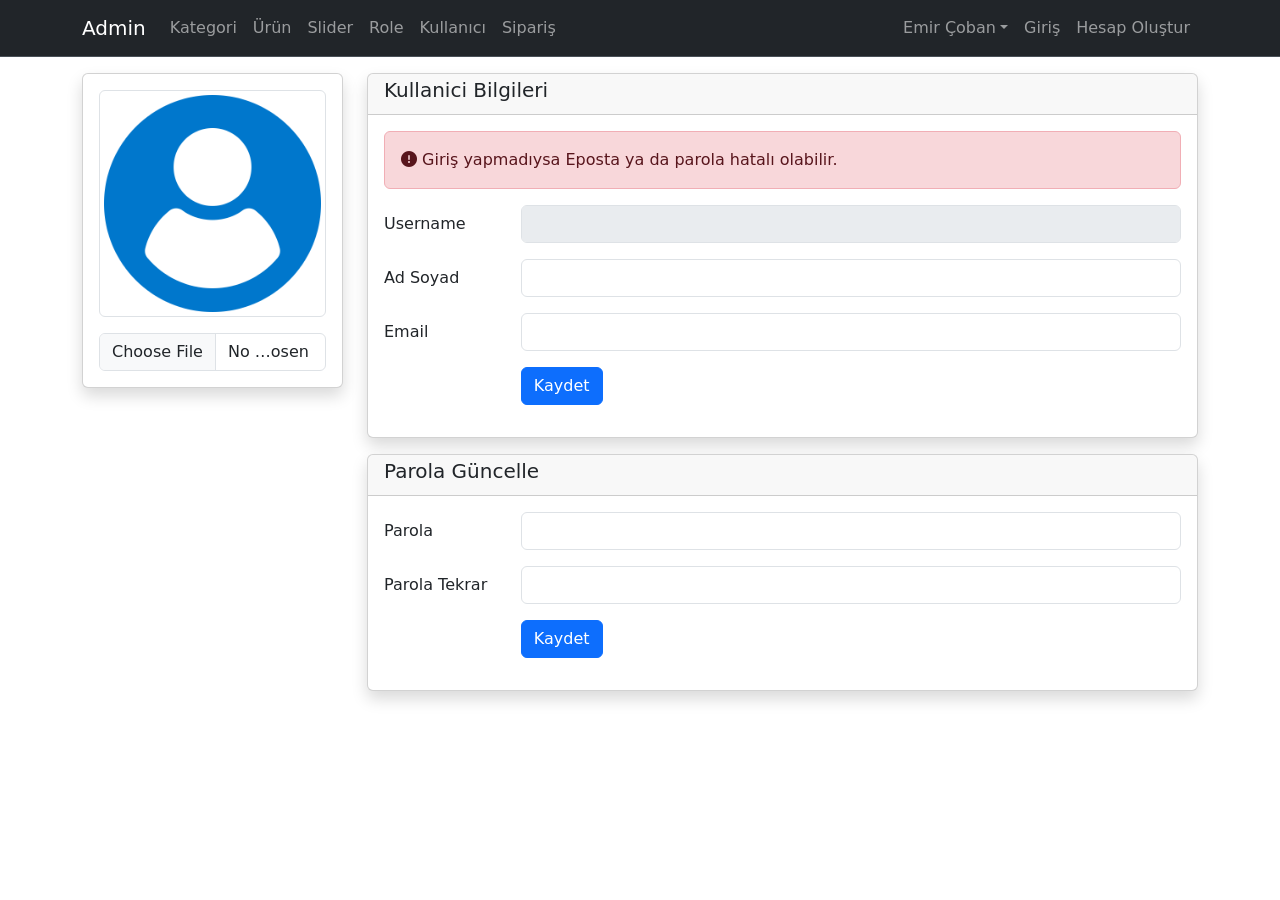
<file: Admin-Panel/hesabim.html>
<!DOCTYPE html>
<html lang="en">
  <head>
    <meta charset="UTF-8" />
    <meta name="viewport" content="width=device-width, initial-scale=1.0" />
    <title>Hesabım</title>
    <link
      rel="stylesheet"
      href="https://cdnjs.cloudflare.com/ajax/libs/bootstrap/5.3.3/css/bootstrap.min.css"
      integrity="sha512-jnSuA4Ss2PkkikSOLtYs8BlYIeeIK1h99ty4YfvRPAlzr377vr3CXDb7sb7eEEBYjDtcYj+AjBH3FLv5uSJuXg=="
      crossorigin="anonymous"
      referrerpolicy="no-referrer"
    />
    <link
      rel="stylesheet"
      href="https://cdnjs.cloudflare.com/ajax/libs/font-awesome/6.7.2/css/all.min.css"
      integrity="sha512-Evv84Mr4kqVGRNSgIGL/F/aIDqQb7xQ2vcrdIwxfjThSH8CSR7PBEakCr51Ck+w+/U6swU2Im1vVX0SVk9ABhg=="
      crossorigin="anonymous"
      referrerpolicy="no-referrer"
    />
    <link rel="stylesheet" href="style.css" />
  </head>
  <body>
    <header>
      <nav
        class="navbar bg-dark border-bottom border-body navbar-expand-lg"
        data-bs-theme="dark"
      >
        <div class="container">
          <a href="index.html" class="navbar-brand">Admin</a>

          <button
            class="navbar-toggler"
            type="button"
            data-bs-toggle="collapse"
            data-bs-target="#navbarContent"
          >
            <span class="navbar-toggler-icon"></span>
          </button>
          <div class="collapse navbar-collapse" id="navbarContent">
            <ul class="navbar-nav me-auto mb-2 mb-lg-0">
              <li class="nav-itkategoriem">
                <a href=".html" class="nav-link">Kategori</a>
              </li>
              <li class="nav-item">
                <a href="urun.html" class="nav-link">Ürün</a>
              </li>
              <li class="nav-item">
                <a href="slider.html" class="nav-link">Slider</a>
              </li>
              <li class="nav-item">
                <a href="role.html" class="nav-link">Role</a>
              </li>
              <li class="nav-item">
                <a href="kullanici.html" class="nav-link">Kullanıcı</a>
              </li>
              <li class="nav-item">
                <a href="siparis.html" class="nav-link">Sipariş</a>
              </li>
            </ul>
            <ul class="navbar-nav mb-2 mb-lg-0">
              <li class="nav-item dropdown">
                <a
                  href="#"
                  class="nav-link dropdown-toggle"
                  data-bs-toggle="dropdown"
                  >Emir Çoban</a
                >
                <ul class="dropdown-menu">
                  <li><a href="hesabim.html" class="dropdown-item active">Hesabım</a></li>
                  <li><a href="#" class="dropdown-item">Çıkış</a></li>
                </ul>
              </li>
              <li class="nav-item">
                <a href="login.html" class="nav-link">Giriş</a>
              </li>
              <li class="nav-item">
                <a href="register.html" class="nav-link">Hesap Oluştur</a>
              </li>
            </ul>
          </div>
        </div>
      </nav>
    </header>

    <main class="container my-3">
      <div class="row">
        <div class="col-md-3">
          <div class="card shadow">
            <div class="card-body">
              <img src="img/user.png" class="img-thumbnail" alt="">
              <input type="file" class="form-control mt-3">
            </div>
          </div>
        </div>
        <div class="col-md-9">
          <div class="card shadow mb-3">
            <div
              class="card-header py-1">
              <h5 class="card-title">Kullanici Bilgileri</h5>
            </div>
            <div class="card-body">
              <div class="alert alert-danger">
                <i class="fa-solid fa-circle-exclamation"></i> Giriş yapmadıysa Eposta ya da parola hatalı olabilir.
              </div>
              <form>
                <div class="row mb-3">
                  <label for="username" class="col-sm-2 col-form-label"
                    >Username</label
                  >
                  <div class="col-sm-10">
                    <input type="text" id="username" class="form-control" disabled />
                  </div>
                </div>
                <div class="row mb-3">
                  <label for="adsoyad" class="col-sm-2 col-form-label"
                    >Ad Soyad</label>
                  <div class="col-sm-10">
                    <input type="text" id="adsoyad" class="form-control" />
                  </div>
                </div>
                <div class="row mb-3">
                  <label for="email" class="col-sm-2 col-form-label"
                    >Email</label
                  >
                  <div class="col-sm-10">
                    <input type="email" id="username" class="form-control" />
                  </div>
                </div>

                <div class="row mb-3">
                  <div class="col-sm-10 offset-sm-2">
                    <button type="submit"
                      for="UrunAdi"
                      class="btn btn-primary">Kaydet</button>
                  </div>
                </div>    
      </form>
      </div>
    </div>
    <div class="card shadow mb-3">
      <div
        class="card-header py-1">
        <h5 class="card-title">Parola Güncelle</h5>
      </div>
      <div class="card-body">
        <form>
          <div class="row mb-3">
            <label for="password" class="col-sm-2 col-form-label"
              >Parola</label
            >
            <div class="col-sm-10">
              <input type="text" id="password" class="form-control"/>
            </div>
          </div>
          <div class="row mb-3">
            <label for="password2" class="col-sm-2 col-form-label"
              >Parola Tekrar</label
            >
            <div class="col-sm-10">
              <input type="text" id="password2" class="form-control"/>
            </div>
          </div>

          <div class="row mb-3">
            <div class="col-sm-10 offset-sm-2">
              <button type="submit"
                for="UrunAdi"
                class="btn btn-primary">Kaydet</button>
            </div>
          </div>    
</form>
</div>
</div>
  </div>
    </main>

    <script
      src="https://cdnjs.cloudflare.com/ajax/libs/bootstrap/5.3.3/js/bootstrap.bundle.min.js"
      integrity="sha512-7Pi/otdlbbCR+LnW+F7PwFcSDJOuUJB3OxtEHbg4vSMvzvJjde4Po1v4BR9Gdc9aXNUNFVUY+SK51wWT8WF0Gg=="
      crossorigin="anonymous"
      referrerpolicy="no-referrer"
    ></script>
  </body>
</html>
</file>
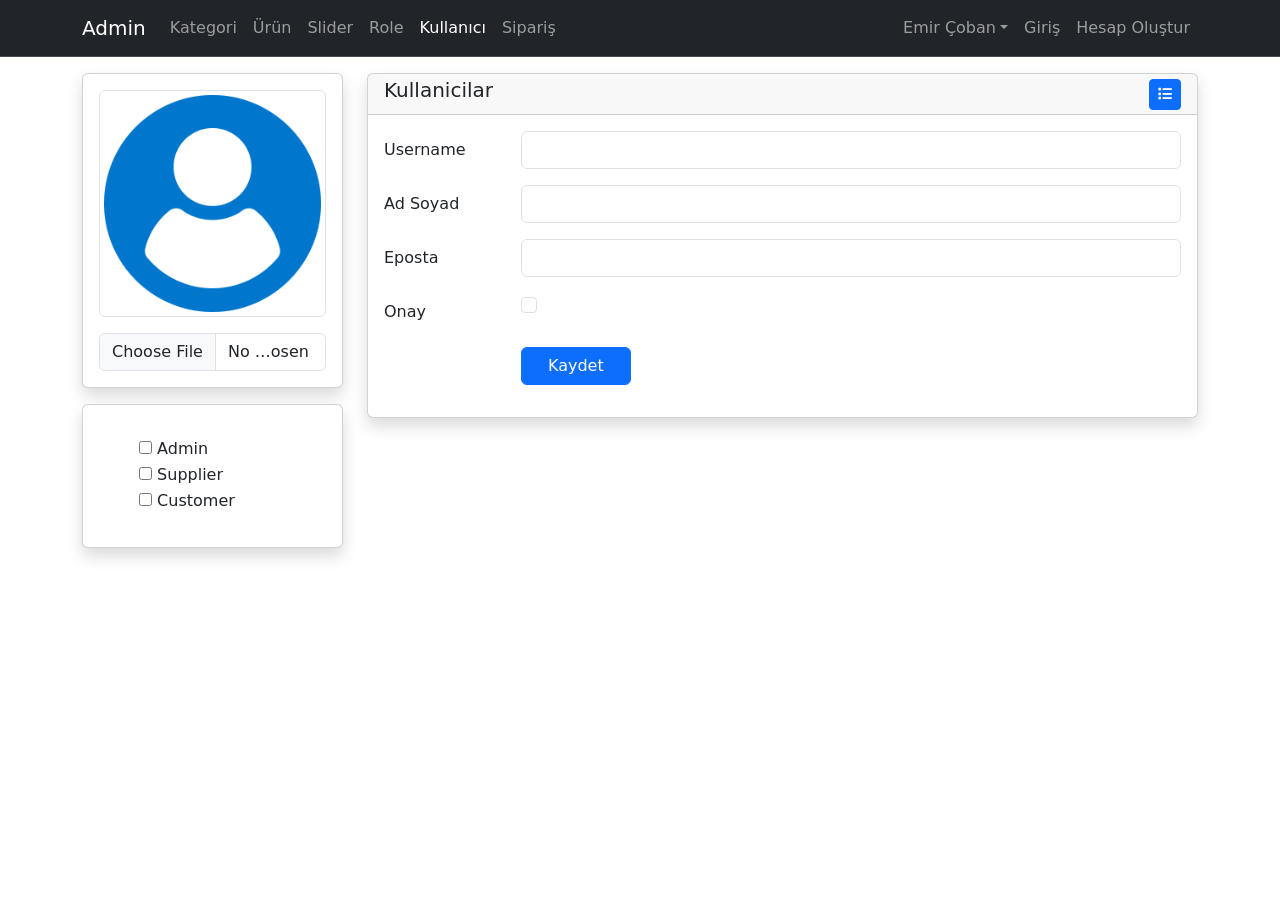
<file: Admin-Panel/kullanici-ekle.html>
<!DOCTYPE html>
<html lang="en">
  <head>
    <meta charset="UTF-8" />
    <meta name="viewport" content="width=device-width, initial-scale=1.0" />
    <title>Kullanici Ekle</title>
    <link
      rel="stylesheet"
      href="https://cdnjs.cloudflare.com/ajax/libs/bootstrap/5.3.3/css/bootstrap.min.css"
      integrity="sha512-jnSuA4Ss2PkkikSOLtYs8BlYIeeIK1h99ty4YfvRPAlzr377vr3CXDb7sb7eEEBYjDtcYj+AjBH3FLv5uSJuXg=="
      crossorigin="anonymous"
      referrerpolicy="no-referrer"
    />
    <link
      rel="stylesheet"
      href="https://cdnjs.cloudflare.com/ajax/libs/font-awesome/6.7.2/css/all.min.css"
      integrity="sha512-Evv84Mr4kqVGRNSgIGL/F/aIDqQb7xQ2vcrdIwxfjThSH8CSR7PBEakCr51Ck+w+/U6swU2Im1vVX0SVk9ABhg=="
      crossorigin="anonymous"
      referrerpolicy="no-referrer"
    />
    <link rel="stylesheet" href="style.css" />
  </head>
  <body>
    <header>
      <nav
        class="navbar bg-dark border-bottom border-body navbar-expand-lg"
        data-bs-theme="dark"
      >
        <div class="container">
          <a href="index.html" class="navbar-brand">Admin</a>

          <button
            class="navbar-toggler"
            type="button"
            data-bs-toggle="collapse"
            data-bs-target="#navbarContent"
          >
            <span class="navbar-toggler-icon"></span>
          </button>
          <div class="collapse navbar-collapse" id="navbarContent">
            <ul class="navbar-nav me-auto mb-2 mb-lg-0">
              <li class="nav-itkategoriem">
                <a href=".html" class="nav-link">Kategori</a>
              </li>
              <li class="nav-item">
                <a href="urun.html" class="nav-link">Ürün</a>
              </li>
              <li class="nav-item">
                <a href="slider.html" class="nav-link">Slider</a>
              </li>
              <li class="nav-item">
                <a href="role.html" class="nav-link">Role</a>
              </li>
              <li class="nav-item">
                <a href="kullanici.html" class="nav-link active">Kullanıcı</a>
              </li>
              <li class="nav-item">
                <a href="siparis.html" class="nav-link">Sipariş</a>
              </li>
            </ul>
            <ul class="navbar-nav mb-2 mb-lg-0">
              <li class="nav-item dropdown">
                <a
                  href="#"
                  class="nav-link dropdown-toggle"
                  data-bs-toggle="dropdown"
                  >Emir Çoban</a>
                <ul class="dropdown-menu">
                  <li><a href="hesabim.html" class="dropdown-item">Hesabım</a></li>
                  <li><a href="#" class="dropdown-item">Çıkış</a></li>
                </ul>
              </li>
              <li class="nav-item">
                <a href="login.html" class="nav-link">Giriş</a>
              </li>
              <li class="nav-item">
                <a href="register.html" class="nav-link">Hesap Oluştur</a>
              </li>
            </ul>
          </div>
        </div>
      </nav>
    </header>

    <main class="container my-3">
      <div class="row">
        <div class="col-md-3">
          <div class="card shadow">
            <div class="card-body">
              <img src="img/user.png" class="img-thumbnail" alt="" />
              <input type="file" class="form-control mt-3" />
            </div>
          </div>
          <div class="card shadow my-3">
            <div class="card-body">
              <div class="card-body">
                <div class="form-check">
                  <input
                    type="checkbox"
                    id="role1"
                    class="form-*form-check-input"/>
                  <label for="role1" class="form-check-label">Admin
                  </label>
                </div>
                <div class="form-check">
                  <input
                    type="checkbox"
                    id="role2"
                    class="form-*form-check-input"
                  />
                  <label for="role2" class="form-check-label">Supplier</label>
                </div>
                <div class="form-check">
                  <input
                    type="checkbox"
                    id="role3"
                    class="form-*form-check-input"
                  />
                  <label for="role3" class="form-check-label">Customer</label>
                </div>
              </div>
            </div>
          </div>
        </div>

        <div class="col-md-9">
          <div class="card shadow">
            <div
              class="card-header py-1 d-flex justify-content-between align-items-center"
            >
              <h5 class="card-title">Kullanicilar</h5>
              <a href="kullanici-ekle.html" class="btn btn-sm btn-primary">
                <i class="fa-solid fa-list"></i>
              </a>
            </div>
            <div class="card-body">
              <form>
                <div class="row mb-3">
                  <label for="username" class="col-sm-2 col-form-label"
                    >Username</label
                  >
                  <div class="col-sm-10">
                    <input type="text" id="username" class="form-control" />
                  </div>
                </div>
                <div class="row mb-3">
                  <label for="adsoyad" class="col-sm-2 col-form-label"
                    >Ad Soyad</label
                  >
                  <div class="col-sm-10">
                    <input type="text" id="adsoyad" class="form-control" />
                  </div>
                </div>
                <div class="row mb-3">
                  <label for="eposta" class="col-sm-2 col-form-label"
                    >Eposta</label
                  >
                  <div class="col-sm-10">
                    <input type="email" id="eposta" class="form-control" />
                  </div>
                </div>
                <div class="row mb-3">
                  <label for="onay" class="col-sm-2 col-form-label">Onay</label>
                  <div class="col-sm-10">
                    <input type="checkbox" id="onay" class="form-check-input" />
                  </div>
                </div>
                <div class="row mb-3">
                  <div class="col-sm-10 offset-sm-2">
                    <button
                      for="UrunAdi"
                      class="col-sm-2 col-form-label btn btn-primary">Kaydet</button>
                  </div>
                </div>
              </form>
            </div>
          </div>
        </div>
      </div>
    </main>

    <script
      src="https://cdnjs.cloudflare.com/ajax/libs/bootstrap/5.3.3/js/bootstrap.bundle.min.js"
      integrity="sha512-7Pi/otdlbbCR+LnW+F7PwFcSDJOuUJB3OxtEHbg4vSMvzvJjde4Po1v4BR9Gdc9aXNUNFVUY+SK51wWT8WF0Gg=="
      crossorigin="anonymous"
      referrerpolicy="no-referrer"
    ></script>
  </body>
</html>
</file>
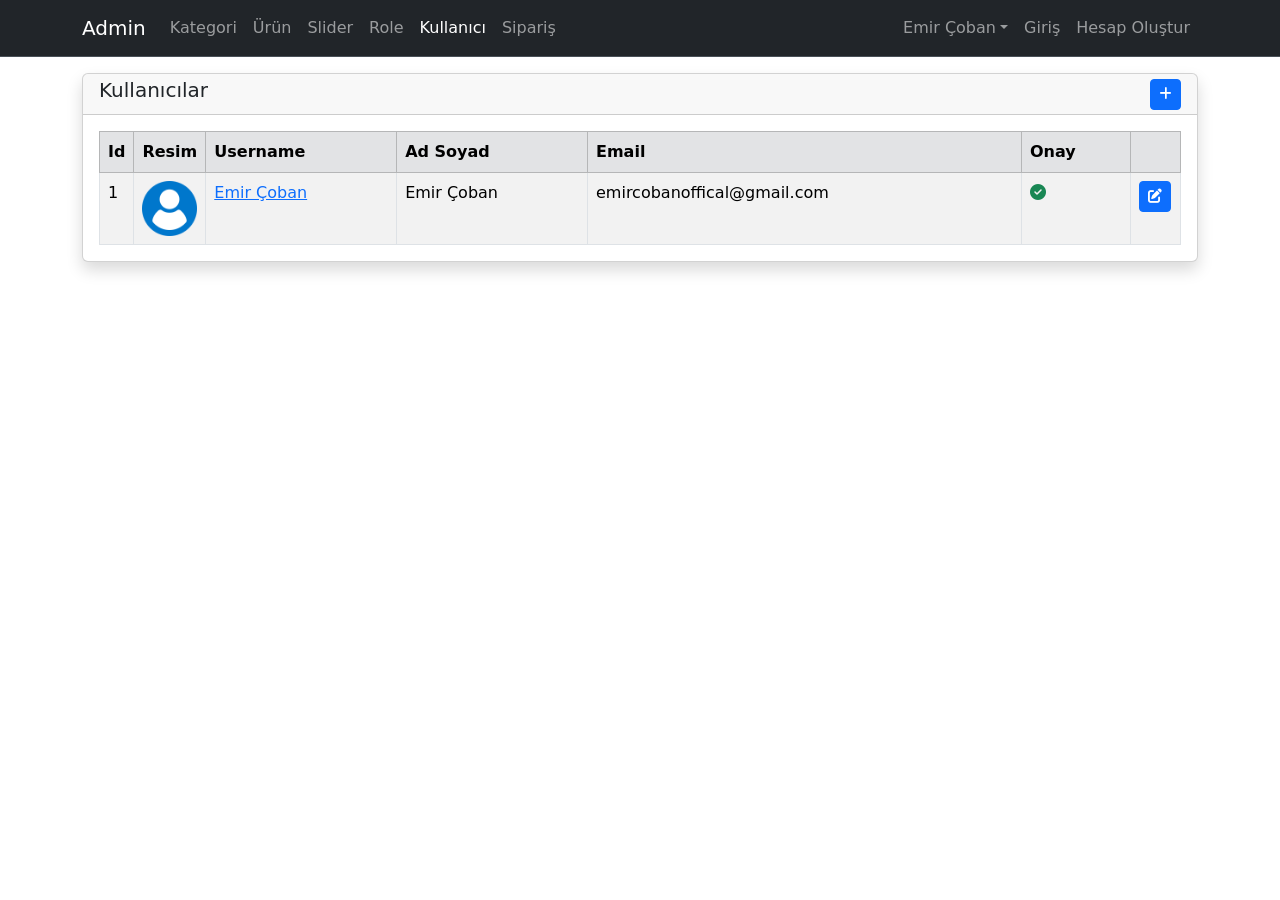
<file: Admin-Panel/kullanici.html>
<!DOCTYPE html>
<html lang="en">
  <head>
    <meta charset="UTF-8" />
    <meta name="viewport" content="width=device-width, initial-scale=1.0" />
    <title>Kullanicilar</title>
    <link
      rel="stylesheet"
      href="https://cdnjs.cloudflare.com/ajax/libs/bootstrap/5.3.3/css/bootstrap.min.css"
      integrity="sha512-jnSuA4Ss2PkkikSOLtYs8BlYIeeIK1h99ty4YfvRPAlzr377vr3CXDb7sb7eEEBYjDtcYj+AjBH3FLv5uSJuXg=="
      crossorigin="anonymous"
      referrerpolicy="no-referrer"
    />
    <link
      rel="stylesheet"
      href="https://cdnjs.cloudflare.com/ajax/libs/font-awesome/6.7.2/css/all.min.css"
      integrity="sha512-Evv84Mr4kqVGRNSgIGL/F/aIDqQb7xQ2vcrdIwxfjThSH8CSR7PBEakCr51Ck+w+/U6swU2Im1vVX0SVk9ABhg=="
      crossorigin="anonymous"
      referrerpolicy="no-referrer"
    />
    <link rel="stylesheet" href="style.css" />
  </head>
  <body>
    <header>
      <nav
        class="navbar bg-dark border-bottom border-body navbar-expand-lg"
        data-bs-theme="dark"
      >
        <div class="container">
          <a href="index.html" class="navbar-brand">Admin</a>

          <button
            class="navbar-toggler"
            type="button"
            data-bs-toggle="collapse"
            data-bs-target="#navbarContent"
          >
            <span class="navbar-toggler-icon"></span>
          </button>
          <div class="collapse navbar-collapse" id="navbarContent">
            <ul class="navbar-nav me-auto mb-2 mb-lg-0">
              <li class="nav-itkategoriem">
                <a href=".html" class="nav-link">Kategori</a>
              </li>
              <li class="nav-item">
                <a href="urun.html" class="nav-link">Ürün</a>
              </li>
              <li class="nav-item">
                <a href="slider.html" class="nav-link">Slider</a>
              </li>
              <li class="nav-item">
                <a href="role.html" class="nav-link">Role</a>
              </li>
              <li class="nav-item">
                <a href="kullanici.html" class="nav-link active">Kullanıcı</a>
              </li>
              <li class="nav-item">
                <a href="siparis.html" class="nav-link">Sipariş</a>
              </li>
            </ul>
            <ul class="navbar-nav mb-2 mb-lg-0">
              <li class="nav-item dropdown">
                <a
                  href="#"
                  class="nav-link dropdown-toggle"
                  data-bs-toggle="dropdown"
                  >Emir Çoban</a
                >
                <ul class="dropdown-menu">
                  <li><a href="hesabim.html" class="dropdown-item">Hesabım</a></li>
                  <li><a href="#" class="dropdown-item">Çıkış</a></li>
                </ul>
              </li>
              <li class="nav-item">
                <a href="login.html" class="nav-link">Giriş</a>
              </li>
              <li class="nav-item">
                <a href="register.html" class="nav-link">Hesap Oluştur</a>
              </li>
            </ul>
          </div>
        </div>
      </nav>
    </header>

    <main class="container my-3">
      <div class="row">
        <div class="col">
          <div class="card shadow">
            <div
              class="card-header py-1 d-flex justify-content-between align-items-center"
            >
              <h5 class="card-title">Kullanıcılar</h5>
              <a href="kullanıcı-ekle.html" class="btn btn-sm btn-primary">
                <i class="fa-solid fa-plus"></i>
              </a>
            </div>
            <div class="card-body">
              <div class="table-responsive">
                <table
                  class="table table-bordered table-hover table-striped mb-0"
                >
                  <thead class="table-secondary">
                    <tr>
                      <th style="width: 20px">Id</th>
                      <th style="width: 60px">Resim</th>
                      <th>Username</th>
                      <th>Ad Soyad</th>
                      <th>Email</th>
                      <th>Onay</th>
                      <th style="width: 50px"></th>
                    </tr>
                  </thead>
                  <tbody>
                    <tr>
                      <td>1</td>
                      <td>
                        <img src="img/user.png" class="img-fluid" alt="" />
                      </td>
                      <td><a href="#">Emir Çoban</a></td>
                      <td>Emir Çoban</td>
                      <td>emircobanoffical@gmail.com</td>


                      <td>
                        <i class="fa-solid fa-circle-check text-success"></i>
                        <!-- <i class="fa-solid fa-circle-check text-success"></i> -->
                      </td>
                      <td>
                        <a
                          href="kullanici-ekle.html"
                          class="btn btn-primary btn-sm"
                          ><i class="fa-solid fa-pen-to-square"></i
                        ></a>
                      </td>
                    </tr>
                  </tbody>
                </table>
              </div>
            </div>
          </div>
        </div>
      </div>
    </main>

    <script
      src="https://cdnjs.cloudflare.com/ajax/libs/bootstrap/5.3.3/js/bootstrap.bundle.min.js"
      integrity="sha512-7Pi/otdlbbCR+LnW+F7PwFcSDJOuUJB3OxtEHbg4vSMvzvJjde4Po1v4BR9Gdc9aXNUNFVUY+SK51wWT8WF0Gg=="
      crossorigin="anonymous"
      referrerpolicy="no-referrer"
    ></script>
  </body>
</html>
</file>
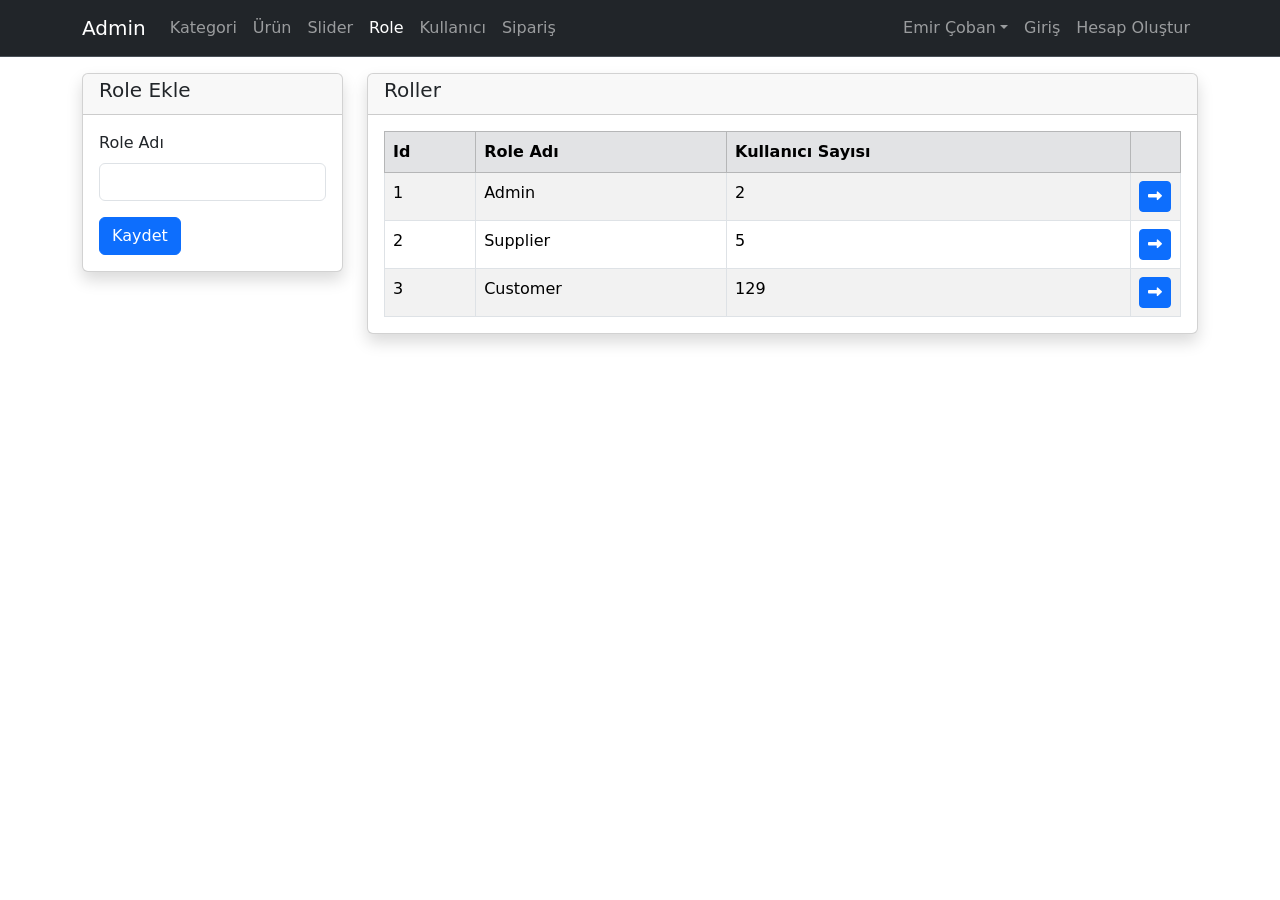
<file: Admin-Panel/role.html>
<!DOCTYPE html>
<html lang="en">
  <head>
    <meta charset="UTF-8" />
    <meta name="viewport" content="width=device-width, initial-scale=1.0" />
    <title>Roller</title>
    <link
      rel="stylesheet"
      href="https://cdnjs.cloudflare.com/ajax/libs/bootstrap/5.3.3/css/bootstrap.min.css"
      integrity="sha512-jnSuA4Ss2PkkikSOLtYs8BlYIeeIK1h99ty4YfvRPAlzr377vr3CXDb7sb7eEEBYjDtcYj+AjBH3FLv5uSJuXg=="
      crossorigin="anonymous"
      referrerpolicy="no-referrer"
    />
    <link
      rel="stylesheet"
      href="https://cdnjs.cloudflare.com/ajax/libs/font-awesome/6.7.2/css/all.min.css"
      integrity="sha512-Evv84Mr4kqVGRNSgIGL/F/aIDqQb7xQ2vcrdIwxfjThSH8CSR7PBEakCr51Ck+w+/U6swU2Im1vVX0SVk9ABhg=="
      crossorigin="anonymous"
      referrerpolicy="no-referrer"
    />
    <link rel="stylesheet" href="style.css" />
  </head>
  <body>
    <header>
      <nav
        class="navbar bg-dark border-bottom border-body navbar-expand-lg"
        data-bs-theme="dark"
      >
        <div class="container">
          <a href="index.html" class="navbar-brand">Admin</a>

          <button
            class="navbar-toggler"
            type="button"
            data-bs-toggle="collapse"
            data-bs-target="#navbarContent"
          >
            <span class="navbar-toggler-icon"></span>
          </button>
          <div class="collapse navbar-collapse" id="navbarContent">
            <ul class="navbar-nav me-auto mb-2 mb-lg-0">
              <li class="nav-item">
                <a href="kategori.html" class="nav-link">Kategori</a>
              </li>
              <li class="nav-item">
                <a href="urun.html" class="nav-link">Ürün</a>
              </li>
              <li class="nav-item">
                <a href="slider.html" class="nav-link">Slider</a>
              </li>
              <li class="nav-item">
                <a href="role.html" class="nav-link active">Role</a>
              </li>
              <li class="nav-item">
                <a href="kullanici.html" class="nav-link">Kullanıcı</a>
              </li>
              <li class="nav-item">
                <a href="siparis.html" class="nav-link">Sipariş</a>
              </li>
            </ul>
            <ul class="navbar-nav mb-2 mb-lg-0">
              <li class="nav-item dropdown">
                <a
                  href="#"
                  class="nav-link dropdown-toggle"
                  data-bs-toggle="dropdown"
                  >Emir Çoban</a
                >
                <ul class="dropdown-menu">
                  <li><a href="hesabim.html" class="dropdown-item">Hesabım</a></li>
                  <li><a href="#" class="dropdown-item">Çıkış</a></li>
                </ul>
              </li>
              <li class="nav-item">
                <a href="login.html" class="nav-link">Giriş</a>
              </li>
              <li class="nav-item">
                <a href="register.html" class="nav-link">Hesap Oluştur</a>
              </li>
            </ul>
          </div>
        </div>
      </nav>
    </header>

    <main class="container my-3">
      <div class="row">
        <div class="col-3">
          <div class="card shadow">
            <div class="card-header py-1">
              <h5 class="card-title">Role Ekle</h5>
            </div>
            <div class="card-body">
              <form>
                <div class="mb-3">
                  <label for="roleAdi" class="form-label">
                    Role Adı</label>
                    <input type="text" id="roleAdi" class="form-control" />
                </div>
                <button type="submit" class="btn btn-primary">Kaydet</button>
              </form>
            </div>
          </div>
        </div>
        <div class="col-md-9">
          <div class="card shadow">
            <div class="card-header py-1">
              <h5 class="card-title">Roller</h5>
            </div>
            <div class="card-body">
              <div class="table-responsive">
                <table class="table table-bordered table-striped mb-0">
                  <thead class="table-secondary">
                    <tr>
                      <th>Id</th>
                      <th>Role Adı</th>
                      <th>Kullanıcı Sayısı</th>
                      <th style="width: 50px"></th>
                    </tr>
                  </thead>
                  <tbody>
                    <tr>
                      <td>1</td>
                      <td>Admin</td>
                      <td>2</td>
                      <td>
                        <a href="urun.html" class="btn btn-primary btn-sm"
                          ><i class="fa-solid fa-right-long"></i
                        ></a>
                      </td>
                    </tr>
                    <tr>
                      <td>2</td>
                      <td>Supplier</td>
                      <td>5</td>
                      <td>
                        <a href="urun.html" class="btn btn-primary btn-sm"
                          ><i class="fa-solid fa-right-long"></i
                        ></a>
                      </td>
                    </tr>
                    <tr>
                      <td>3</td>
                      <td>Customer</td>
                      <td>129</td>
                      <td>
                        <a href="urun.html" class="btn btn-primary btn-sm"
                          ><i class="fa-solid fa-right-long"></i
                        ></a>
                      </td>
                    </tr>
                  </tbody>
                </table>
              </div>
            </div>
          </div>
        </div>
      </div>
    </main>

    <script
      src="https://cdnjs.cloudflare.com/ajax/libs/bootstrap/5.3.3/js/bootstrap.bundle.min.js"
      integrity="sha512-7Pi/otdlbbCR+LnW+F7PwFcSDJOuUJB3OxtEHbg4vSMvzvJjde4Po1v4BR9Gdc9aXNUNFVUY+SK51wWT8WF0Gg=="
      crossorigin="anonymous"
      referrerpolicy="no-referrer"
    ></script>
  </body>
</html>
</file>
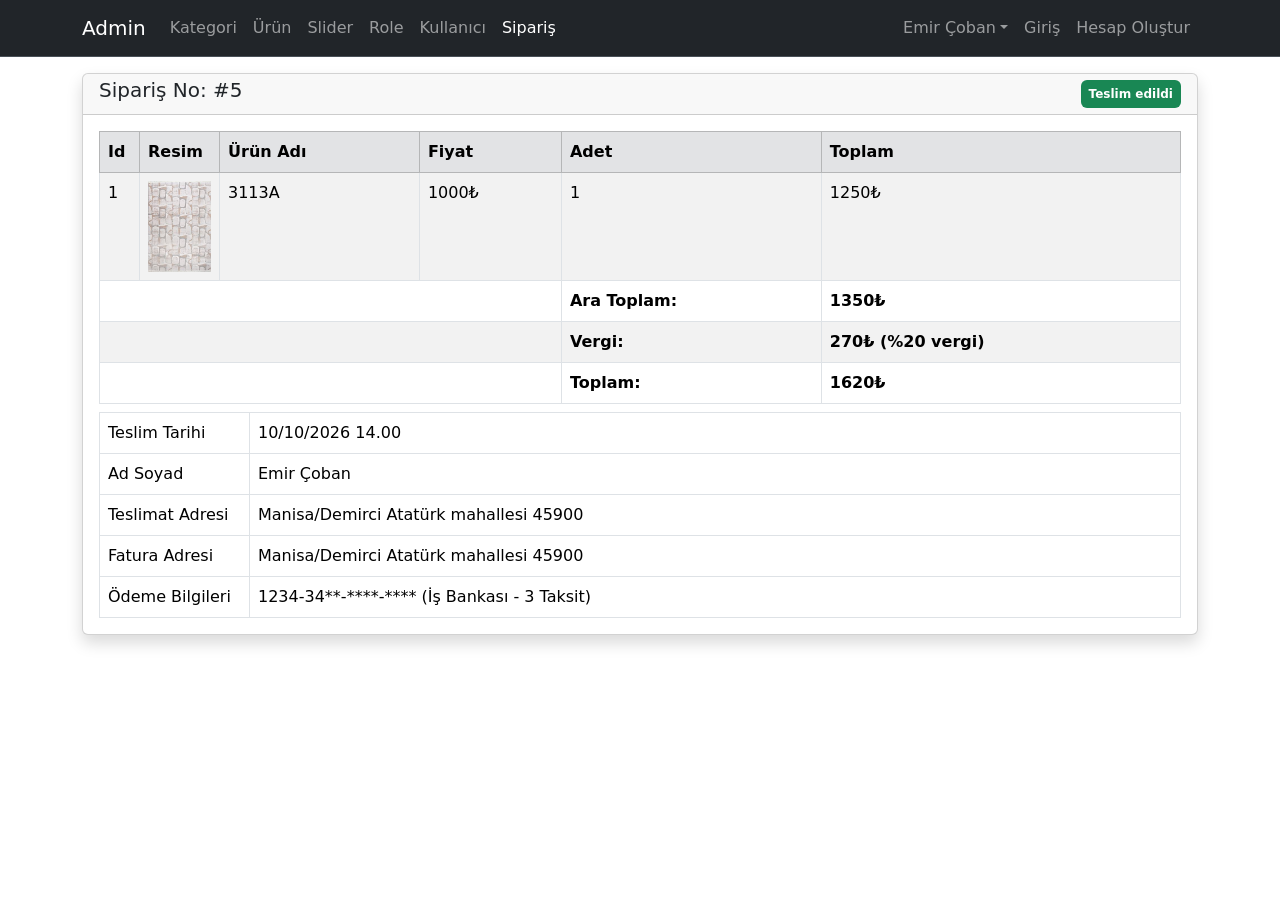
<file: Admin-Panel/siparis-detay.html>
<!DOCTYPE html>
<html lang="en">
  <head>
    <meta charset="UTF-8" />
    <meta name="viewport" content="width=device-width, initial-scale=1.0" />
    <title>Ürün</title>
    <link
      rel="stylesheet"
      href="https://cdnjs.cloudflare.com/ajax/libs/bootstrap/5.3.3/css/bootstrap.min.css"
      integrity="sha512-jnSuA4Ss2PkkikSOLtYs8BlYIeeIK1h99ty4YfvRPAlzr377vr3CXDb7sb7eEEBYjDtcYj+AjBH3FLv5uSJuXg=="
      crossorigin="anonymous"
      referrerpolicy="no-referrer"
    />
    <link
      rel="stylesheet"
      href="https://cdnjs.cloudflare.com/ajax/libs/font-awesome/6.7.2/css/all.min.css"
      integrity="sha512-Evv84Mr4kqVGRNSgIGL/F/aIDqQb7xQ2vcrdIwxfjThSH8CSR7PBEakCr51Ck+w+/U6swU2Im1vVX0SVk9ABhg=="
      crossorigin="anonymous"
      referrerpolicy="no-referrer"
    />
    <link rel="stylesheet" href="style.css" />
  </head>
  <body>
    <header>
      <nav
        class="navbar bg-dark border-bottom border-body navbar-expand-lg"
        data-bs-theme="dark"
      >
        <div class="container">
          <a href="index.html" class="navbar-brand">Admin</a>

          <button
            class="navbar-toggler"
            type="button"
            data-bs-toggle="collapse"
            data-bs-target="#navbarContent"
          >
            <span class="navbar-toggler-icon"></span>
          </button>
          <div class="collapse navbar-collapse" id="navbarContent">
            <ul class="navbar-nav me-auto mb-2 mb-lg-0">
              <li class="nav-itkategoriem">
                <a href=".html" class="nav-link">Kategori</a>
              </li>
              <li class="nav-item">
                <a href="urun.html" class="nav-link">Ürün</a>
              </li>
              <li class="nav-item">
                <a href="slider.html" class="nav-link">Slider</a>
              </li>
              <li class="nav-item">
                <a href="role.html" class="nav-link">Role</a>
              </li>
              <li class="nav-item">
                <a href="kullanici.html" class="nav-link">Kullanıcı</a>
              </li>
              <li class="nav-item">
                <a href="siparis.html" class="nav-link active">Sipariş</a>
              </li>
            </ul>
            <ul class="navbar-nav mb-2 mb-lg-0">
              <li class="nav-item dropdown">
                <a
                  href="#"
                  class="nav-link dropdown-toggle"
                  data-bs-toggle="dropdown"
                  >Emir Çoban</a
                >
                <ul class="dropdown-menu">
                  <li><a href="hesabim.html" class="dropdown-item">Hesabım</a></li>
                  <li><a href="#" class="dropdown-item">Çıkış</a></li>
                </ul>
              </li>
              <li class="nav-item">
                <a href="login.html" class="nav-link">Giriş</a>
              </li>
              <li class="nav-item">
                <a href="register.html" class="nav-link">Hesap Oluştur</a>
              </li>
            </ul>
          </div>
        </div>
      </nav>
    </header>

    <main class="container my-3">
      <div class="row">
        <div class="col">
          <div class="card shadow">
            <div
              class="card-header py-1 d-flex justify-content-between align-items-center"
            >
              <h5 class="card-title">Sipariş No: #5</h5>
              <span class="badge bg-success p-2">Teslim edildi</span>
            </div>
            <div class="card-body">
              <div class="table-responsive">
                <table class="table table-bordered table-striped mb-2">
                  <thead class="table-secondary">
                    <tr>
                      <th style="width: 40px">Id</th>
                      <th style="width: 80px">Resim</th>
                      <th>Ürün Adı</th>
                      <th>Fiyat</th>
                      <th>Adet</th>
                      <th>Toplam</th>
                    </tr>
                  </thead>
                  <tbody>
                    <tr>
                      <td>1</td>
                      <td>
                        <img
                          src="img/3113A-vitrin.jpg"
                          class="img-fluid"
                          alt=""
                        />
                      </td>
                      <td>3113A</td>
                      <td>1000₺</td>
                      <td>1</td>
                      <td>1250₺</td>
                    </tr>
                    <tr class="fw-bold">
                      <td colspan="4"></td>
                      <td>Ara Toplam:</td>
                      <td>1350₺</td>
                    </tr>
                    <tr class="fw-bold">
                      <td colspan="4"></td>
                      <td>Vergi:</td>
                      <td>270₺ (%20 vergi)</td>
                    </tr>
                    <tr class="fw-bold">
                      <td colspan="4"></td>
                      <td>Toplam:</td>
                      <td>1620₺</td>
                    </tr>
                  </tbody>

                  <table class="table table-bordered mb-0">
                    <tr>
                      <td style="width: 150px">Teslim Tarihi</td>
                      <td>10/10/2026 14.00</td>
                    </tr>
                    <tr>
                      <td style="width: 150px">Ad Soyad</td>
                      <td>Emir Çoban</td>
                    </tr>
                    <tr>
                      <td style="width: 150px">Teslimat Adresi</td>
                      <td>Manisa/Demirci Atatürk mahallesi 45900</td>
                    </tr>
                    <tr>
                      <td style="width: 150px">Fatura Adresi</td>
                      <td>Manisa/Demirci Atatürk mahallesi 45900</td>
                    </tr>
                    <tr>
                      <td style="width: 150px">Ödeme Bilgileri</td>
                      <td>1234-34**-****-**** (İş Bankası - 3 Taksit)</td>
                    </tr>
                  </table>
                </table>
              </div>
            </div>
          </div>
        </div>
      </div>
    </main>

    <script
      src="https://cdnjs.cloudflare.com/ajax/libs/bootstrap/5.3.3/js/bootstrap.bundle.min.js"
      integrity="sha512-7Pi/otdlbbCR+LnW+F7PwFcSDJOuUJB3OxtEHbg4vSMvzvJjde4Po1v4BR9Gdc9aXNUNFVUY+SK51wWT8WF0Gg=="
      crossorigin="anonymous"
      referrerpolicy="no-referrer"
    ></script>
  </body>
</html>
</file>
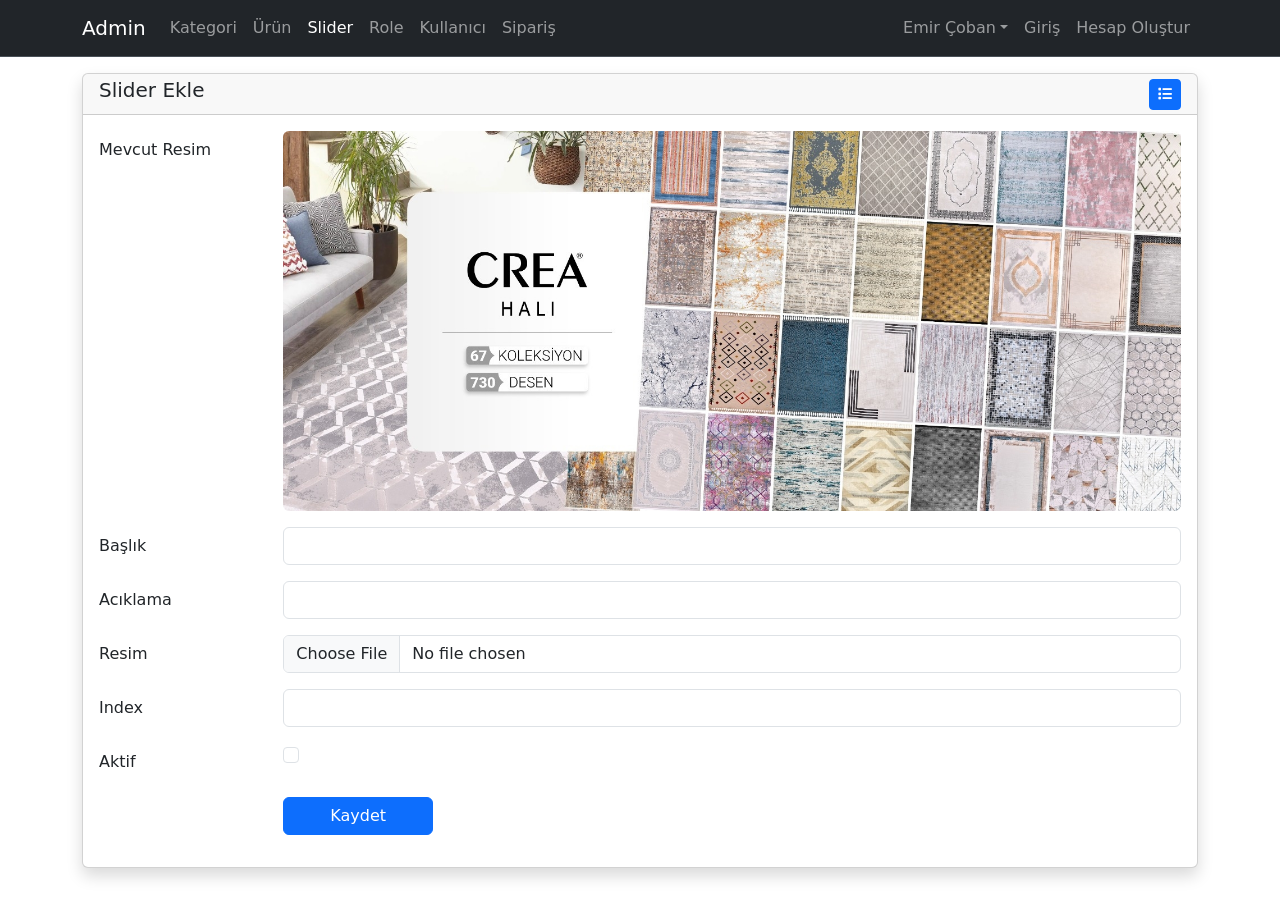
<file: Admin-Panel/slider-ekle.html>
<!DOCTYPE html>
<html lang="en">
  <head>
    <meta charset="UTF-8" />
    <meta name="viewport" content="width=device-width, initial-scale=1.0" />
    <title>Ürün</title>
    <link
      rel="stylesheet"
      href="https://cdnjs.cloudflare.com/ajax/libs/bootstrap/5.3.3/css/bootstrap.min.css"
      integrity="sha512-jnSuA4Ss2PkkikSOLtYs8BlYIeeIK1h99ty4YfvRPAlzr377vr3CXDb7sb7eEEBYjDtcYj+AjBH3FLv5uSJuXg=="
      crossorigin="anonymous"
      referrerpolicy="no-referrer"
    />
    <link
      rel="stylesheet"
      href="https://cdnjs.cloudflare.com/ajax/libs/font-awesome/6.7.2/css/all.min.css"
      integrity="sha512-Evv84Mr4kqVGRNSgIGL/F/aIDqQb7xQ2vcrdIwxfjThSH8CSR7PBEakCr51Ck+w+/U6swU2Im1vVX0SVk9ABhg=="
      crossorigin="anonymous"
      referrerpolicy="no-referrer"
    />
    <link rel="stylesheet" href="style.css" />
    <title>Slider</title>
  </head>
  <body>
    <header>
      <nav
        class="navbar bg-dark border-bottom border-body navbar-expand-lg"
        data-bs-theme="dark"
      >
        <div class="container">
          <a href="index.html" class="navbar-brand">Admin</a>

          <button
            class="navbar-toggler"
            type="button"
            data-bs-toggle="collapse"
            data-bs-target="#navbarContent"
          >
            <span class="navbar-toggler-icon"></span>
          </button>
          <div class="collapse navbar-collapse" id="navbarContent">
            <ul class="navbar-nav me-auto mb-2 mb-lg-0">
              <li class="nav-itkategoriem">
                <a href=".html" class="nav-link">Kategori</a>
              </li>
              <li class="nav-item">
                <a href="urun.html" class="nav-link">Ürün</a>
              </li>
              <li class="nav-item">
                <a href="slider.html" class="nav-link active">Slider</a>
              </li>
              <li class="nav-item">
                <a href="role.html" class="nav-link">Role</a>
              </li>
              <li class="nav-item">
                <a href="kullanici.html" class="nav-link">Kullanıcı</a>
              </li>
              <li class="nav-item">
                <a href="siparis.html" class="nav-link">Sipariş</a>
              </li>
            </ul>
            <ul class="navbar-nav mb-2 mb-lg-0">
              <li class="nav-item dropdown">
                <a
                  href="#"
                  class="nav-link dropdown-toggle"
                  data-bs-toggle="dropdown"
                  >Emir Çoban</a
                >
                <ul class="dropdown-menu">
                  <li><a href="hesabim.html" class="dropdown-item">Hesabım</a></li>
                  <li><a href="#" class="dropdown-item">Çıkış</a></li>
                </ul>
              </li>
              <li class="nav-item">
                <a href="login.html" class="nav-link">Giriş</a>
              </li>
              <li class="nav-item">
                <a href="register.html" class="nav-link">Hesap Oluştur</a>
              </li>
            </ul>
          </div>
        </div>
      </nav>
    </header>

    <main class="container my-3">
      <div class="row">
        <div class="col">
          <div class="card shadow">
            <div
              class="card-header py-1 d-flex justify-content-between align-items-center"
            >
              <h5 class="card-title">Slider Ekle</h5>
              <a href="slider-ekle.html" class="btn btn-sm btn-primary">
                <i class="fa-solid fa-list"></i>
              </a>
            </div>
            <div class="card-body">
              <form>
                <div class="row mb-3">
                  <label for="SliderResmi" class="col-sm-2 col-form-label">Mevcut Resim</label>
                  <div class="col-sm-10">
                    <img
                      src="img/slider-1.jpeg"
                      alt=""
                      class="img-fluid rounded"
                    />
                  </div>
                </div>
                <div class="row mb-3">
                  <label for="SliderBaslik" class="col-sm-2 col-form-label"
                    >Başlık</label
                  >
                  <div class="col-sm-10">
                    <input type="text" id="SliderBaslik" class="form-control" />
                  </div>
                </div>
                <div class="row mb-3">
                  <label for="sliderAciklama" class="col-sm-2 col-form-label"
                    >Acıklama</label
                  >
                  <div class="col-sm-10">
                    <input
                      type="text"
                      id="sliderAciklama"
                      class="form-control"
                    />
                  </div>
                </div>

                <div class="row mb-3">
                  <label for="Resim" class="col-sm-2 col-form-label"
                    >Resim</label
                  >
                  <div class="col-sm-10">
                    <input type="file" id="Resim" class="form-control" />
                  </div>
                </div>

                <div class="row mb-3">
                  <label for="Index" class="col-sm-2 col-form-label"
                    >Index</label>
                  <div class="col-sm-10">
                    <input type="number" id="Index" class="form-control" checked />
                  </div>
                </div>

                <div class="row mb-3">
                  <label for="Aktif" class="col-sm-2 col-form-label"
                    >Aktif</label
                  >
                  <div class="col-sm-10">
                    <input
                      type="checkbox"
                      id="Aktif"
                      class="form-check-input"
                    />
                  </div>
                </div>

                <div class="row mb-3">
                  <div class="col-sm-10 offset-sm-2">
                    <button
                      for="UrunAdi"
                      class="col-sm-2 col-form-label btn btn-primary"
                    >
                      Kaydet
                    </button>
                  </div>
                </div>
              </form>
            </div>
          </div>
        </div>
      </div>
    </main>

    <script
      src="https://cdnjs.cloudflare.com/ajax/libs/bootstrap/5.3.3/js/bootstrap.bundle.min.js"
      integrity="sha512-7Pi/otdlbbCR+LnW+F7PwFcSDJOuUJB3OxtEHbg4vSMvzvJjde4Po1v4BR9Gdc9aXNUNFVUY+SK51wWT8WF0Gg=="
      crossorigin="anonymous"
      referrerpolicy="no-referrer"
    ></script>
  </body>
</html>
</file>
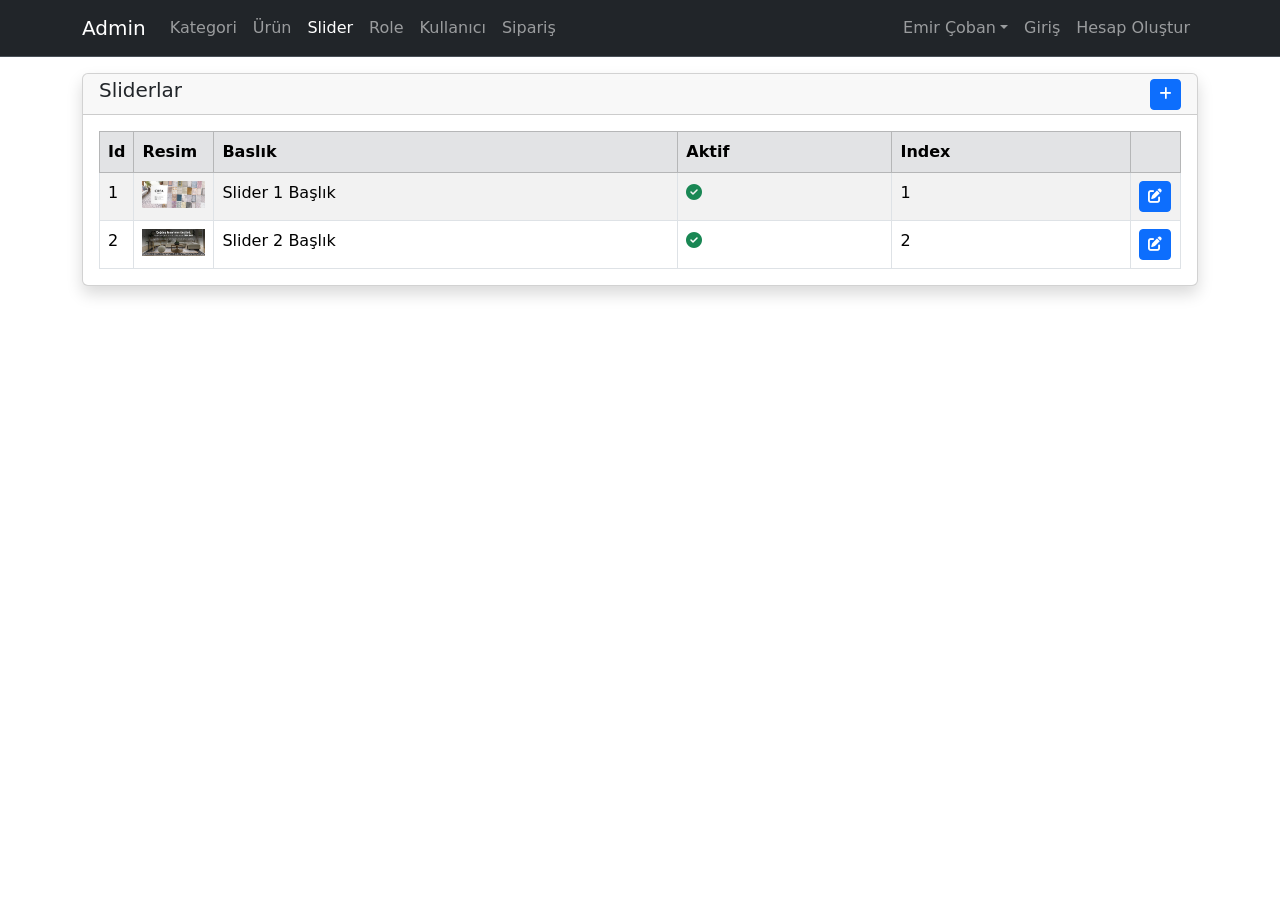
<file: Admin-Panel/slider.html>
<!DOCTYPE html>
<html lang="en">
  <head>
    <meta charset="UTF-8" />
    <meta name="viewport" content="width=device-width, initial-scale=1.0" />
    <title>Ürün</title>
    <link
      rel="stylesheet"
      href="https://cdnjs.cloudflare.com/ajax/libs/bootstrap/5.3.3/css/bootstrap.min.css"
      integrity="sha512-jnSuA4Ss2PkkikSOLtYs8BlYIeeIK1h99ty4YfvRPAlzr377vr3CXDb7sb7eEEBYjDtcYj+AjBH3FLv5uSJuXg=="
      crossorigin="anonymous"
      referrerpolicy="no-referrer"
    />
    <link
      rel="stylesheet"
      href="https://cdnjs.cloudflare.com/ajax/libs/font-awesome/6.7.2/css/all.min.css"
      integrity="sha512-Evv84Mr4kqVGRNSgIGL/F/aIDqQb7xQ2vcrdIwxfjThSH8CSR7PBEakCr51Ck+w+/U6swU2Im1vVX0SVk9ABhg=="
      crossorigin="anonymous"
      referrerpolicy="no-referrer"
    />
    <link rel="stylesheet" href="style.css" />
    <title>Slider</title>
  </head>
  <body>
    <header>
      <nav
        class="navbar bg-dark border-bottom border-body navbar-expand-lg"
        data-bs-theme="dark"
      >
        <div class="container">
          <a href="index.html" class="navbar-brand">Admin</a>

          <button
            class="navbar-toggler"
            type="button"
            data-bs-toggle="collapse"
            data-bs-target="#navbarContent"
          >
            <span class="navbar-toggler-icon"></span>
          </button>
          <div class="collapse navbar-collapse" id="navbarContent">
            <ul class="navbar-nav me-auto mb-2 mb-lg-0">
              <li class="nav-itkategoriem">
                <a href=".html" class="nav-link">Kategori</a>
              </li>
              <li class="nav-item">
                <a href="urun.html" class="nav-link">Ürün</a>
              </li>
              <li class="nav-item">
                <a href="slider.html" class="nav-link active">Slider</a>
              </li>
              <li class="nav-item">
                <a href="role.html" class="nav-link">Role</a>
              </li>
              <li class="nav-item">
                <a href="kullanici.html" class="nav-link">Kullanıcı</a>
              </li>
              <li class="nav-item">
                <a href="siparis.html" class="nav-link">Sipariş</a>
              </li>
            </ul>
            <ul class="navbar-nav mb-2 mb-lg-0">
              <li class="nav-item dropdown">
                <a
                  href="#"
                  class="nav-link dropdown-toggle"
                  data-bs-toggle="dropdown"
                  >Emir Çoban</a
                >
                <ul class="dropdown-menu">
                  <li><a href="hesabim.html" class="dropdown-item">Hesabım</a></li>
                  <li><a href="#" class="dropdown-item">Çıkış</a></li>
                </ul>
              </li>
              <li class="nav-item">
                <a href="login.html" class="nav-link">Giriş</a>
              </li>
              <li class="nav-item">
                <a href="register.html" class="nav-link">Hesap Oluştur</a>
              </li>
            </ul>
          </div>
        </div>
      </nav>
    </header>

    <main class="container my-3">
      <div class="row">
        <div class="col">
          <div class="card shadow">
            <div
              class="card-header py-1 d-flex justify-content-between align-items-center"
            >
              <h5 class="card-title">Sliderlar</h5>
              <a href="slider-ekle.html" class="btn btn-sm btn-primary">
                <i class="fa-solid fa-plus"></i>
              </a>
            </div>
            <div class="card-body">
              <div class="table-responsive">
                <table
                  class="table table-bordered table-hover table-striped mb-0"
                >
                  <thead class="table-secondary">
                    <tr>
                      <th style="width: 20px">Id</th>
                      <th style="width: 80px">Resim</th>
                      <th>Baslık</th>
                      <th>Aktif</th>
                      <th>Index</th>
                      <th style="width: 50px"></th>
                    </tr>
                  </thead>
                  <tbody>
                    <tr>
                      <td>1</td>
                      <td>
                        <img src="img/slider-1.jpeg" class="img-fluid" alt="" />
                      </td>
                      <td>Slider 1 Başlık</td>
                      <td>
                        <i class="fa-solid fa-circle-check text-success"></i>
                      </td>
                      <td>1</td>
                      <td>
                        <a
                          href="slider-ekle.html"
                          class="btn btn-primary btn-sm"
                          ><i class="fa-solid fa-pen-to-square"></i
                        ></a>
                      </td>
                    </tr>
                    <tr>
                      <td>2</td>
                      <td>
                        <img src="img/slider-2.jpg" class="img-fluid" alt="" />
                      </td>
                      <td>Slider 2 Başlık</td>
                      <td>
                        <i class="fa-solid fa-circle-check text-success"></i>
                      </td>
                      <td>2</td>
                      <td>
                        <a
                          href="slider-ekle.html"
                          class="btn btn-primary btn-sm"
                          ><i class="fa-solid fa-pen-to-square"></i
                        ></a>
                      </td>
                    </tr>
                  </tbody>
                </table>
              </div>
            </div>
          </div>
        </div>
      </div>
    </main>

    <script
      src="https://cdnjs.cloudflare.com/ajax/libs/bootstrap/5.3.3/js/bootstrap.bundle.min.js"
      integrity="sha512-7Pi/otdlbbCR+LnW+F7PwFcSDJOuUJB3OxtEHbg4vSMvzvJjde4Po1v4BR9Gdc9aXNUNFVUY+SK51wWT8WF0Gg=="
      crossorigin="anonymous"
      referrerpolicy="no-referrer"
    ></script>
  </body>
</html>
</file>
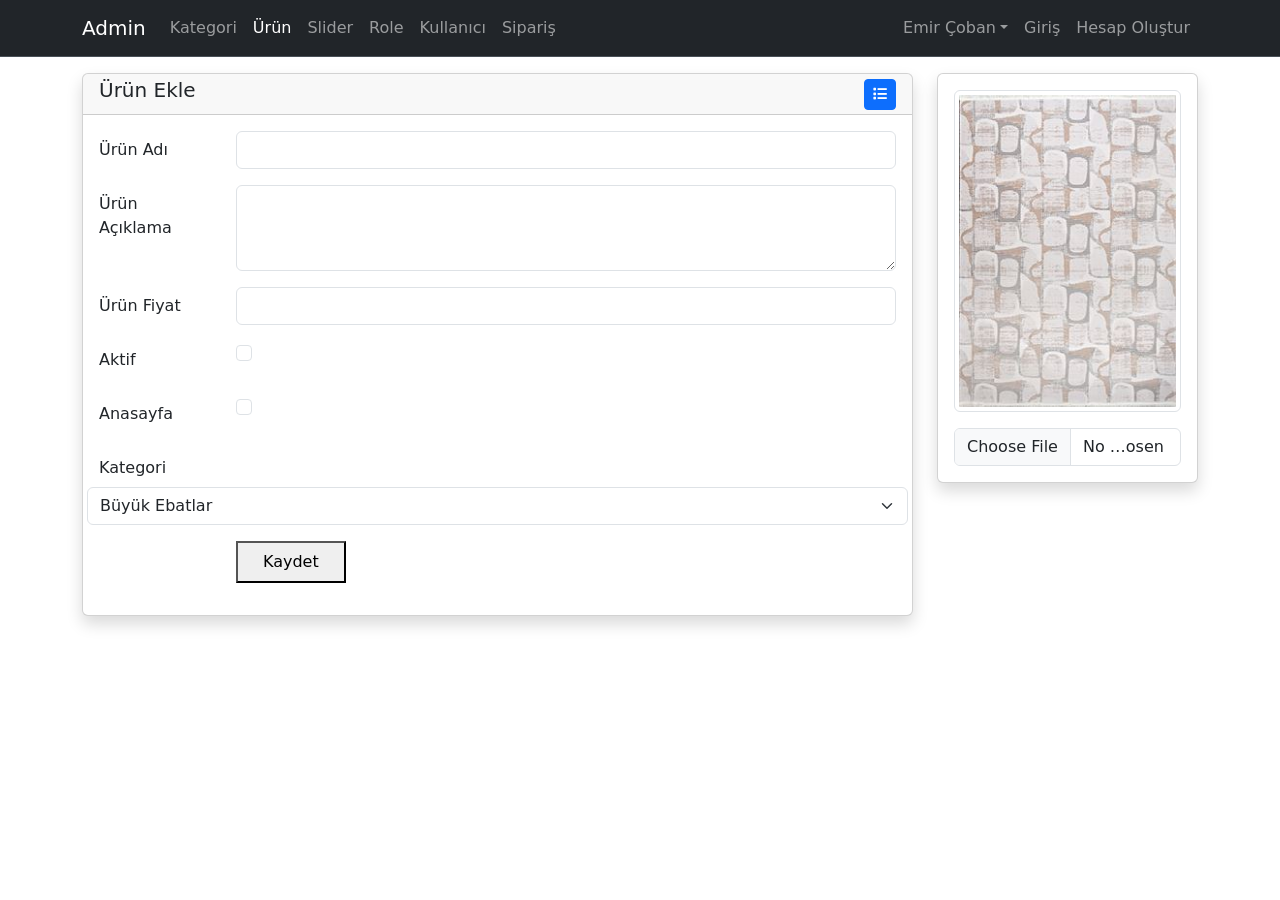
<file: Admin-Panel/urun-ekle.html>
<!DOCTYPE html>
<html lang="en">
  <head>
    <meta charset="UTF-8" />
    <meta name="viewport" content="width=device-width, initial-scale=1.0" />
    <title>Ürün</title>
    <link
      rel="stylesheet"
      href="https://cdnjs.cloudflare.com/ajax/libs/bootstrap/5.3.3/css/bootstrap.min.css"
      integrity="sha512-jnSuA4Ss2PkkikSOLtYs8BlYIeeIK1h99ty4YfvRPAlzr377vr3CXDb7sb7eEEBYjDtcYj+AjBH3FLv5uSJuXg=="
      crossorigin="anonymous"
      referrerpolicy="no-referrer"
    />
    <link
      rel="stylesheet"
      href="https://cdnjs.cloudflare.com/ajax/libs/font-awesome/6.7.2/css/all.min.css"
      integrity="sha512-Evv84Mr4kqVGRNSgIGL/F/aIDqQb7xQ2vcrdIwxfjThSH8CSR7PBEakCr51Ck+w+/U6swU2Im1vVX0SVk9ABhg=="
      crossorigin="anonymous"
      referrerpolicy="no-referrer"
    />
    <link rel="stylesheet" href="style.css" />
  </head>
  <body>
    <header>
      <nav
        class="navbar bg-dark border-bottom border-body navbar-expand-lg"
        data-bs-theme="dark"
      >
        <div class="container">
          <a href="index.html" class="navbar-brand">Admin</a>

          <button
            class="navbar-toggler"
            type="button"
            data-bs-toggle="collapse"
            data-bs-target="#navbarContent"
          >
            <span class="navbar-toggler-icon"></span>
          </button>
          <div class="collapse navbar-collapse" id="navbarContent">
            <ul class="navbar-nav me-auto mb-2 mb-lg-0">
              <li class="nav-itkategoriem">
                <a href=".html" class="nav-link">Kategori</a>
              </li>
              <li class="nav-item">
                <a href="urun.html" class="nav-link active">Ürün</a>
              </li>
              <li class="nav-item">
                <a href="slider.html" class="nav-link">Slider</a>
              </li>
              <li class="nav-item">
                <a href="role.html" class="nav-link">Role</a>
              </li>
              <li class="nav-item">
                <a href="kullanici.html" class="nav-link">Kullanıcı</a>
              </li>
              <li class="nav-item">
                <a href="siparis.html" class="nav-link">Sipariş</a>
              </li>
            </ul>
            <ul class="navbar-nav mb-2 mb-lg-0">
              <li class="nav-item dropdown">
                <a
                  href="#"
                  class="nav-link dropdown-toggle"
                  data-bs-toggle="dropdown"
                  >Emir Çoban</a
                >
                <ul class="dropdown-menu">
                  <li>
                    <a href="hesabim.html" class="dropdown-item">Hesabım</a>
                  </li>
                  <li><a href="#" class="dropdown-item">Çıkış</a></li>
                </ul>
              </li>
              <li class="nav-item">
                <a href="login.html" class="nav-link">Giriş</a>
              </li>
              <li class="nav-item">
                <a href="register.html" class="nav-link">Hesap Oluştur</a>
              </li>
            </ul>
          </div>
        </div>
      </nav>
    </header>

    <main class="container my-3">
      <div class="row">
        <div class="col-md-9">
          <div class="card shadow">
            <div
              class="card-header py-1 d-flex justify-content-between align-items-center"
            >
              <h5 class="card-title">Ürün Ekle</h5>
              <a href="urun.html" class="btn btn-sm btn-primary">
                <i class="fa-solid fa-list"></i>
              </a>
            </div>
            <div class="card-body">
              <form>
                <div class="row mb-3">
                  <label for="UrunAdi" class="col-sm-2 col-form-label"
                    >Ürün Adı</label
                  >
                  <div class="col-sm-10">
                    <input type="text" id="UrunAdi" class="form-control" />
                  </div>
                </div>
                <div class="row mb-3">
                  <label for="urunAciklama" class="col-sm-2 col-form-label"
                    >Ürün Açıklama</label
                  >
                  <div class="col-sm-10">
                    <textarea
                      id="urunAciklama"
                      rows="3"
                      class="form-control"
                    ></textarea>
                  </div>
                </div>
                <div class="row mb-3">
                  <label for="UrunFiyat" class="col-sm-2 col-form-label"
                    >Ürün Fiyat</label
                  >
                  <div class="col-sm-10">
                    <input type="text" id="UrunFiyat" class="form-control" />
                  </div>
                </div>
                <div class="row mb-3">
                  <label for="UrunAktif" class="col-sm-2 col-form-label"
                    >Aktif</label
                  >
                  <div class="col-sm-10">
                    <input
                      type="checkbox"
                      id="UrunAktif"
                      class="form-check-input"
                    />
                  </div>
                </div>
                <div class="row mb-3">
                  <label for="UrunAnasayfa" class="col-sm-2 col-form-label"
                    >Anasayfa</label
                  >
                  <div class="col-sm-10">
                    <input
                      type="checkbox"
                      id="UrunAnasayfa"
                      class="form-check-input"
                    />
                  </div>
                </div>
                <div class="row mb-3">
                  <label for="UrunFiyat" class="col-sm-2 col-form-label"
                    >Kategori</label
                  >
                  <select class="form-select">
                    <option value="" selected>Seçiniz</option>
                    <option value="2" selected>Crea Plus</option>
                    <option value="3" selected>Crea</option>
                    <option value="4" selected>Crea Premium</option>
                    <option value="5" selected>Modern Baskı</option>
                    <option value="6" selected>Crea Decolux</option>
                    <option value="7" selected>Crea Deluxe</option>
                    <option value="8" selected>Büyük Ebatlar</option>
                  </select>
                </div>
                <div class="row mb-3">
                  <div class="col-sm-10 offset-sm-2">
                    <button for="UrunAdi" class="col-sm-2 col-form-label">
                      Kaydet
                    </button>
                  </div>
                </div>
              </form>
            </div>
          </div>
        </div>
        <div class="col-md-3">
          <div class="card shadow">
            <div class="card-body">
              <img src="img/3113A-vitrin.jpg" class="img-thumbnail" alt="" />
              <input type="file" class="form-control mt-3" />
            </div>
          </div>
        </div>
      </div>
    </main>

    <script
      src="https://cdnjs.cloudflare.com/ajax/libs/bootstrap/5.3.3/js/bootstrap.bundle.min.js"
      integrity="sha512-7Pi/otdlbbCR+LnW+F7PwFcSDJOuUJB3OxtEHbg4vSMvzvJjde4Po1v4BR9Gdc9aXNUNFVUY+SK51wWT8WF0Gg=="
      crossorigin="anonymous"
      referrerpolicy="no-referrer"
    ></script>
  </body>
</html>
</file>
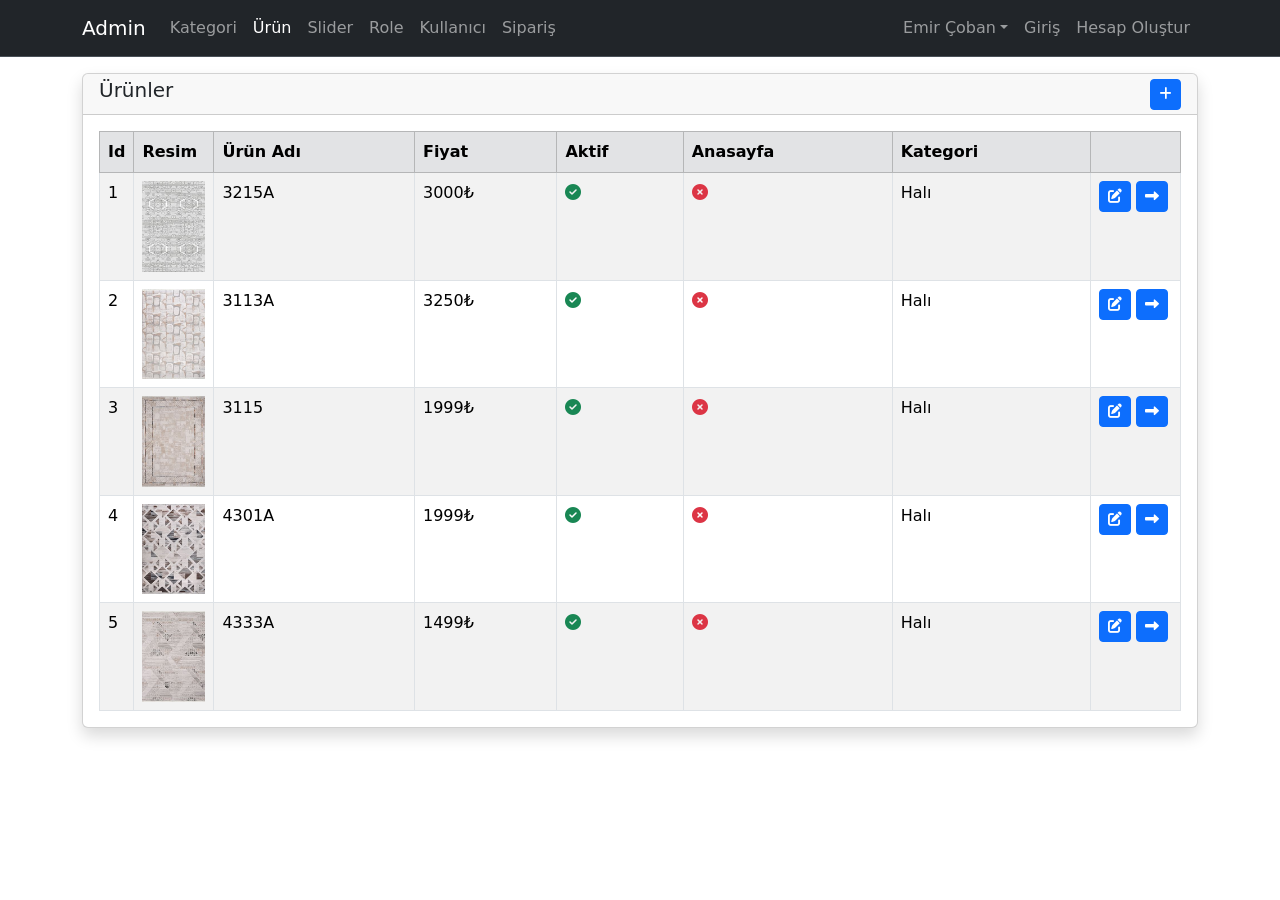
<file: Admin-Panel/urun.html>
<!DOCTYPE html>
<html lang="en">
  <head>
    <meta charset="UTF-8" />
    <meta name="viewport" content="width=device-width, initial-scale=1.0" />
    <title>Ürün</title>
    <link
      rel="stylesheet"
      href="https://cdnjs.cloudflare.com/ajax/libs/bootstrap/5.3.3/css/bootstrap.min.css"
      integrity="sha512-jnSuA4Ss2PkkikSOLtYs8BlYIeeIK1h99ty4YfvRPAlzr377vr3CXDb7sb7eEEBYjDtcYj+AjBH3FLv5uSJuXg=="
      crossorigin="anonymous"
      referrerpolicy="no-referrer"
    />
    <link
      rel="stylesheet"
      href="https://cdnjs.cloudflare.com/ajax/libs/font-awesome/6.7.2/css/all.min.css"
      integrity="sha512-Evv84Mr4kqVGRNSgIGL/F/aIDqQb7xQ2vcrdIwxfjThSH8CSR7PBEakCr51Ck+w+/U6swU2Im1vVX0SVk9ABhg=="
      crossorigin="anonymous"
      referrerpolicy="no-referrer"
    />
    <link rel="stylesheet" href="style.css" />
  </head>
  <body>
    <header>
      <nav
        class="navbar bg-dark border-bottom border-body navbar-expand-lg"
        data-bs-theme="dark"
      >
        <div class="container">
          <a href="index.html" class="navbar-brand">Admin</a>

          <button
            class="navbar-toggler"
            type="button"
            data-bs-toggle="collapse"
            data-bs-target="#navbarContent"
          >
            <span class="navbar-toggler-icon"></span>
          </button>
          <div class="collapse navbar-collapse" id="navbarContent">
            <ul class="navbar-nav me-auto mb-2 mb-lg-0">
              <li class="nav-itkategoriem">
                <a href=".html" class="nav-link">Kategori</a>
              </li>
              <li class="nav-item">
                <a href="urun.html" class="nav-link active">Ürün</a>
              </li>
              <li class="nav-item">
                <a href="slider.html" class="nav-link">Slider</a>
              </li>
              <li class="nav-item">
                <a href="role.html" class="nav-link">Role</a>
              </li>
              <li class="nav-item">
                <a href="kullanici.html" class="nav-link">Kullanıcı</a>
              </li>
              <li class="nav-item">
                <a href="siparis.html" class="nav-link">Sipariş</a>
              </li>
            </ul>
            <ul class="navbar-nav mb-2 mb-lg-0">
              <li class="nav-item dropdown">
                <a
                  href="#"
                  class="nav-link dropdown-toggle"
                  data-bs-toggle="dropdown"
                  >Emir Çoban</a
                >
                <ul class="dropdown-menu">
                  <li><a href="hesabim.html" class="dropdown-item">Hesabım</a></li>
                  <li><a href="#" class="dropdown-item">Çıkış</a></li>
                </ul>
              </li>
              <li class="nav-item">
                <a href="login.html" class="nav-link">Giriş</a>
              </li>
              <li class="nav-item">
                <a href="register.html" class="nav-link">Hesap Oluştur</a>
              </li>
            </ul>
          </div>
        </div>
      </nav>
    </header>

    <main class="container my-3">
      <div class="row">
        <div class="col">
          <div class="card shadow">
            <div
              class="card-header py-1 d-flex justify-content-between align-items-center"
            >
              <h5 class="card-title">Ürünler</h5>
              <a href="urun-ekle.html" class="btn btn-sm btn-primary">
                <i class="fa-solid fa-plus"></i>
              </a>
            </div>
            <div class="card-body">
              <div class="table-responsive">
                <table
                  class="table table-bordered table-hover table-striped mb-0"
                >
                  <thead class="table-secondary">
                    <tr>
                      <th style="width: 20px">Id</th>
                      <th style="width: 80px">Resim</th>
                      <th>Ürün Adı</th>
                      <th>Fiyat</th>
                      <th>Aktif</th>
                      <th>Anasayfa</th>
                      <th>Kategori</th>
                      <th style="width: 90px"></th>
                    </tr>
                  </thead>
                  <tbody>
                    <tr>
                      <td>1</td>
                      <td>
                        <img
                          src="img/3215A-vitrin.jpg"
                          class="img-fluid"
                          alt=""
                        />
                      </td>
                      <td>3215A</td>
                      <td>3000₺</td>
                      <td>
                        <i class="fa-solid fa-circle-check text-success"></i>
                      </td>
                      <td>
                        <i class="fa-solid fa-circle-xmark text-danger"></i>
                      </td>
                      <td>Halı</td>
                      <td>
                        <a
                          href="kategori-ekle.html"
                          class="btn btn-primary btn-sm"
                          ><i class="fa-solid fa-pen-to-square"></i
                        ></a>
                        <a href="urun.html" class="btn btn-primary btn-sm"
                          ><i class="fa-solid fa-right-long"></i
                        ></a>
                      </td>
                    </tr>
                    <tr>
                      <td>2</td>
                      <td>
                        <img
                          src="img/3113A-vitrin.jpg"
                          class="img-fluid"
                          alt=""
                        />
                      </td>
                      <td>3113A</td>
                      <td>3250₺</td>
                      <td>
                        <i class="fa-solid fa-circle-check text-success"></i>
                      </td>
                      <td>
                        <i class="fa-solid fa-circle-xmark text-danger"></i>
                      </td>
                      <td>Halı</td>
                      <td>
                        <a
                          href="kategori-ekle.html"
                          class="btn btn-primary btn-sm"
                          ><i class="fa-solid fa-pen-to-square"></i
                        ></a>
                        <a href="urun.html" class="btn btn-primary btn-sm"
                          ><i class="fa-solid fa-right-long"></i
                        ></a>
                      </td>
                    </tr>
                    <tr>
                      <td>3</td>
                      <td>
                        <img
                          src="img/3115A-vitrin.jpg"
                          class="img-fluid"
                          alt=""
                        />
                      </td>
                      <td>3115</td>
                      <td>1999₺</td>
                      <td>
                        <i class="fa-solid fa-circle-check text-success"></i>
                      </td>
                      <td>
                        <i class="fa-solid fa-circle-xmark text-danger"></i>
                      </td>
                      <td>Halı</td>
                      <td>
                        <a
                          href="kategori-ekle.html"
                          class="btn btn-primary btn-sm"
                          ><i class="fa-solid fa-pen-to-square"></i
                        ></a>
                        <a href="urun.html" class="btn btn-primary btn-sm"
                          ><i class="fa-solid fa-right-long"></i
                        ></a>
                      </td>
                    </tr>
                    <tr>
                      <td>4</td>
                      <td>
                        <img
                          src="img/4301A-vitrin.jpg"
                          class="img-fluid"
                          alt=""
                        />
                      </td>
                      <td>4301A</td>
                      <td>1999₺</td>
                      <td>
                        <i class="fa-solid fa-circle-check text-success"></i>
                      </td>
                      <td>
                        <i class="fa-solid fa-circle-xmark text-danger"></i>
                      </td>
                      <td>Halı</td>
                      <td>
                        <a
                          href="kategori-ekle.html"
                          class="btn btn-primary btn-sm"
                          ><i class="fa-solid fa-pen-to-square"></i
                        ></a>
                        <a href="urun.html" class="btn btn-primary btn-sm"
                          ><i class="fa-solid fa-right-long"></i
                        ></a>
                      </td>
                    </tr>
                    <tr>
                      <td>5</td>
                      <td>
                        <img
                          src="img/4333A-vitrin.jpg"
                          class="img-fluid"
                          alt=""
                        />
                      </td>
                      <td>4333A</td>
                      <td>1499₺</td>
                      <td>
                        <i class="fa-solid fa-circle-check text-success"></i>
                      </td>
                      <td>
                        <i class="fa-solid fa-circle-xmark text-danger"></i>
                      </td>
                      <td>Halı</td>
                      <td>
                        <a
                          href="kategori-ekle.html"
                          class="btn btn-primary btn-sm"
                          ><i class="fa-solid fa-pen-to-square"></i
                        ></a>
                        <a href="urun.html" class="btn btn-primary btn-sm"
                          ><i class="fa-solid fa-right-long"></i
                        ></a>
                      </td>
                    </tr>
                  </tbody>
                </table>
              </div>
            </div>
          </div>
        </div>
      </div>
    </main>

    <script
      src="https://cdnjs.cloudflare.com/ajax/libs/bootstrap/5.3.3/js/bootstrap.bundle.min.js"
      integrity="sha512-7Pi/otdlbbCR+LnW+F7PwFcSDJOuUJB3OxtEHbg4vSMvzvJjde4Po1v4BR9Gdc9aXNUNFVUY+SK51wWT8WF0Gg=="
      crossorigin="anonymous"
      referrerpolicy="no-referrer"
    ></script>
  </body>
</html>
</file>
<file: Admin-Panel/style.css>
.text-gray-300 {
  color: #dddfeb !important;
}

.border-left-primary {
  border-left: 0.25rem solid #4e73df !important;
}

.border-left-success {
  border-left: 0.25rem solid #1cc88a !important;
}

.border-left-warning {
  border-left: 0.25rem solid #f6c23e !important;
}

.border-left-info {
  border-left: 0.25rem solid #36b9cc !important;
}
</file>
